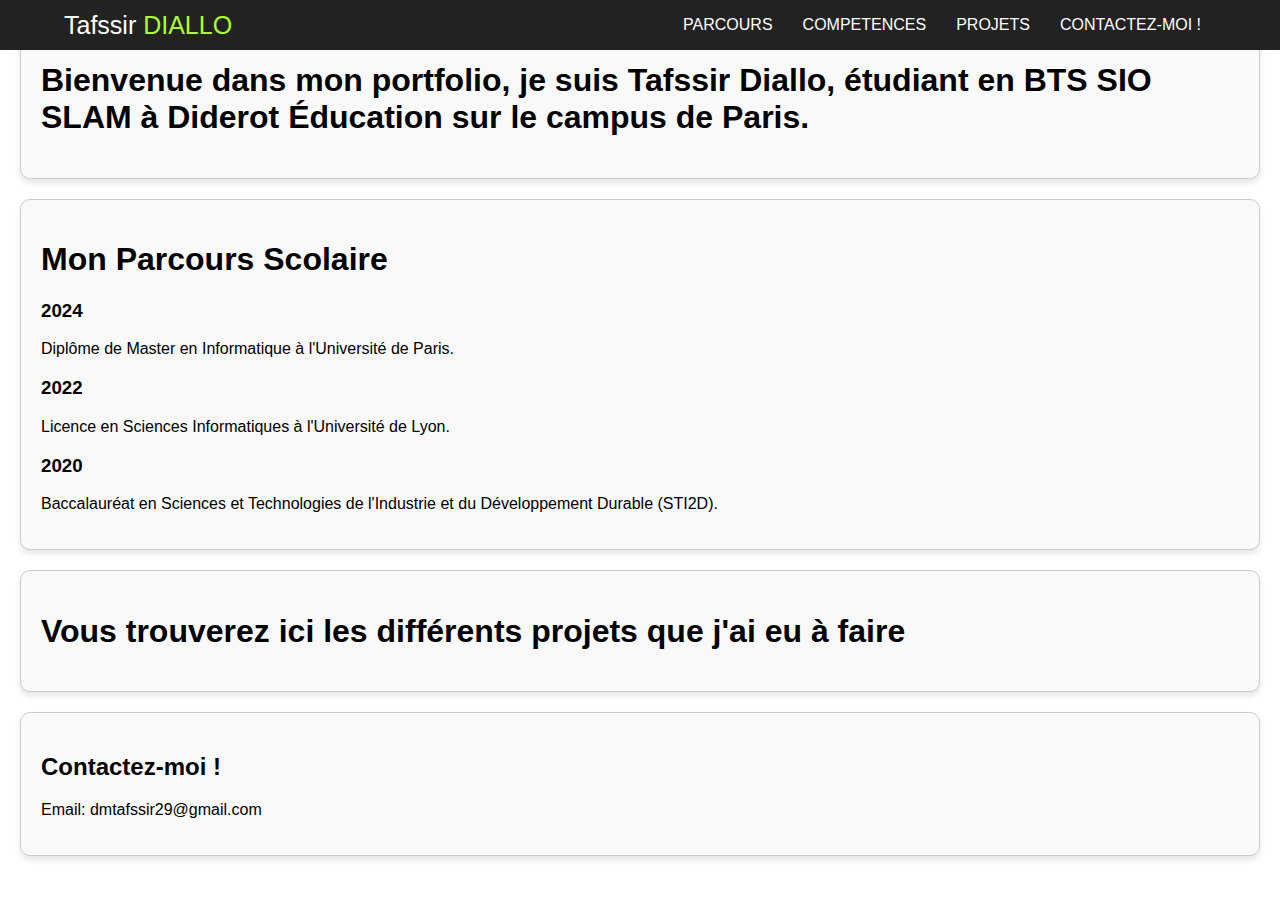
<file: index.html>
<!DOCTYPE html>
<html lang="fr">
<head>
    <meta charset="UTF-8">
    <meta http-equiv="X-UA-Compatible" content="IE=edge">
    <meta name="viewport" content="width=device-width, initial-scale=1.0">
    <title>Mon Portfolio - Tafssir Diallo</title>
    <link rel="stylesheet" href="portfolio.css">
</head>
<body>
<header>
    <div class="logo">
        <a href="index.html"><span>Tafssir </span>DIALLO</a>
    </div> 
    <nav>
        <ul class="menu">
            <li><a href="parcours.html">PARCOURS</a></li>
            <li><a href="#">COMPETENCES</a></li>
            <li><a href="#">PROJETS</a></li>
            <li><a href="contact.html">CONTACTEZ-MOI !</a></li>
        </ul>
    </nav>
</header>

<div class="bloc" id="introduction">
    <h1>Bienvenue dans mon portfolio, je suis Tafssir Diallo, étudiant en BTS SIO SLAM à Diderot Éducation sur le campus de Paris.</h1>
</div>

<div class="bloc" id="parcours-scolaires">
    <section class="timeline">
        <h1>Mon Parcours Scolaire</h1>
        <div class="timeline-item">
            <div class="timeline-content">
                <h3>2024</h3>
                <p>Diplôme de Master en Informatique à l'Université de Paris.</p>
            </div>
        </div>
        <div class="timeline-item">
            <div class="timeline-content">
                <h3>2022</h3>
                <p>Licence en Sciences Informatiques à l'Université de Lyon.</p>
            </div>
        </div>
        <div class="timeline-item">
            <div class="timeline-content">
                <h3>2020</h3>
                <p>Baccalauréat en Sciences et Technologies de l'Industrie et du Développement Durable (STI2D).</p>
            </div>
        </div>
    </section>
</div>

<div class="bloc" id="projets">
    <h1>Vous trouverez ici les différents projets que j'ai eu à faire</h1>
</div>

<div class="bloc" id="contact">
    <h2>Contactez-moi !</h2>
    <p>Email: dmtafssir29@gmail.com</p>
</div>
</body>
</html>
</file>
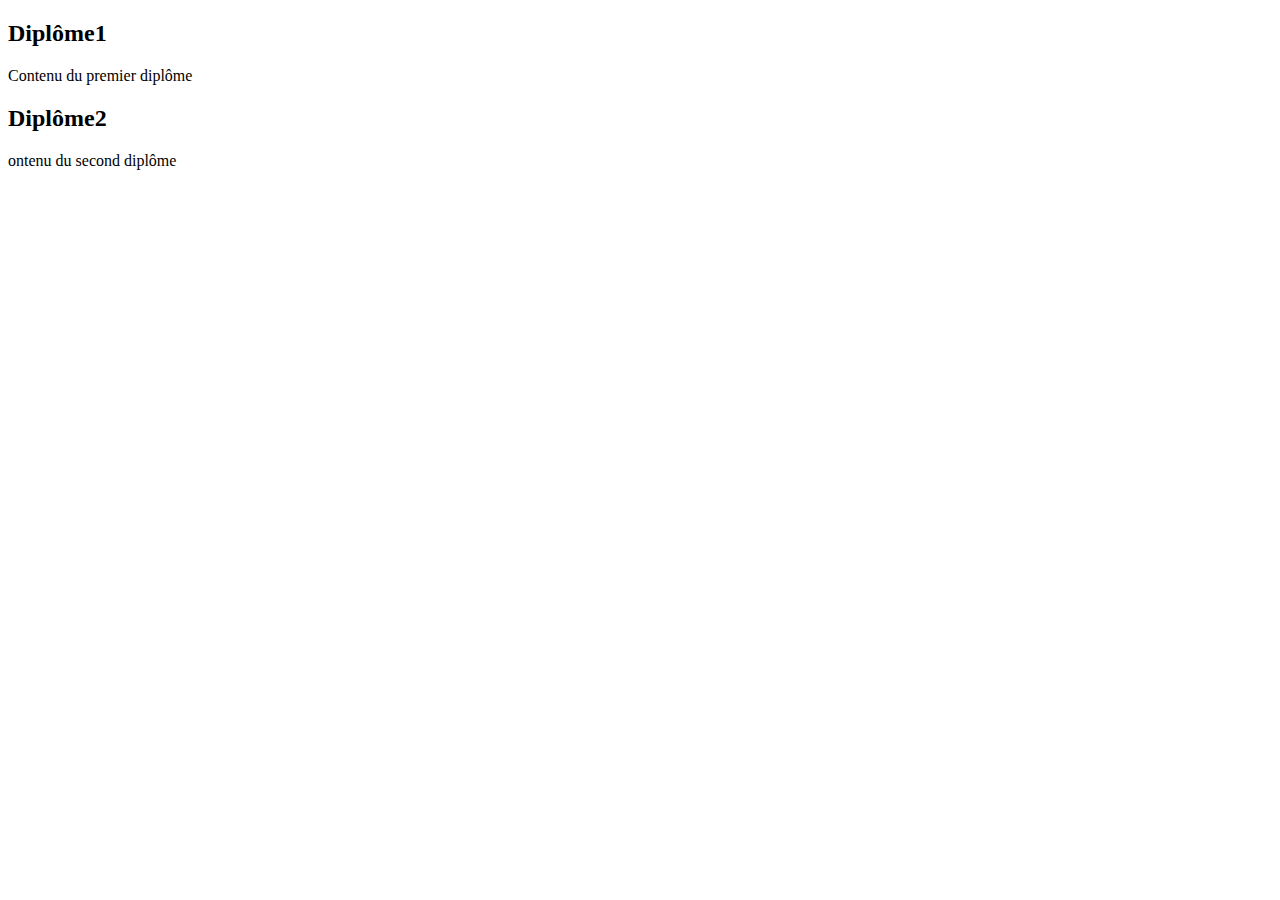
<file: parcours.html>
<!DOCTYPE html>
<html lang="en">
<head>
    <meta charset="UTF-8">
    <meta name="viewport" content="width=device-width, initial-scale=1.0">
    <title>Parcours</title>
    <link rel="stylesheet" href="parcours.css">
</head>
<body>
    <div class="timeline">
        <h2>Diplôme1</h2>
        <p>Contenu du premier diplôme</p>
        <h2>Diplôme2</h2>
        <p>ontenu du second diplôme</p>
    </div>
</body>
</html>
</file>
<file: portfolio.css>
header{
    display: flex;
    padding: 0 5%;
    background-color: #222222;
    position: fixed;
    top: 0;
    left: 0;
    right: 0;
    align-items: center;
    justify-content: space-between;
}
header .logo a{
    font-size: 25px;
    color: greenyellow;
    text-decoration: 0;
}
header .logo a span{
    color: white;
}
.menu{
    align-items: center;
    display: flex;
}
.menu li{
    margin: 0 15px;
    list-style-type: none;
    transition: 0.5s;
}
.menu li a{
    text-decoration: 0;
    color: white;
    font-size: 16px;
 }

.menu li:hover{
    transform:translateY(-10px);
}
.fin-menu{
    color: greenyellow;
    text-decoration: 0;
    font-size: 16px;
}
body {
    font-family: Arial, sans-serif;
    margin: 0;
    padding: 0;
}
.bloc{
    padding: 20px;
    margin: 20px;
    border: 1px solid #ccc;
    border-radius: 10px;
    background-color: #f9f9f9;
    box-shadow: 0 4px 6px rgba(0, 0, 0, 0.1);
}
/*bloc*/
.introduction{
    background-color: #e3f2fd;
}

.projets{
    background-color: #fff3e0;
}
</file>
<file: parcours.css>
.container{
    display: flex;
}
.column{
    flex: 1;
    padding: 20 px;
    border-right: 1 px solid #ccc;
}
.column:last-child{
    border-right: none;
}
</file>
